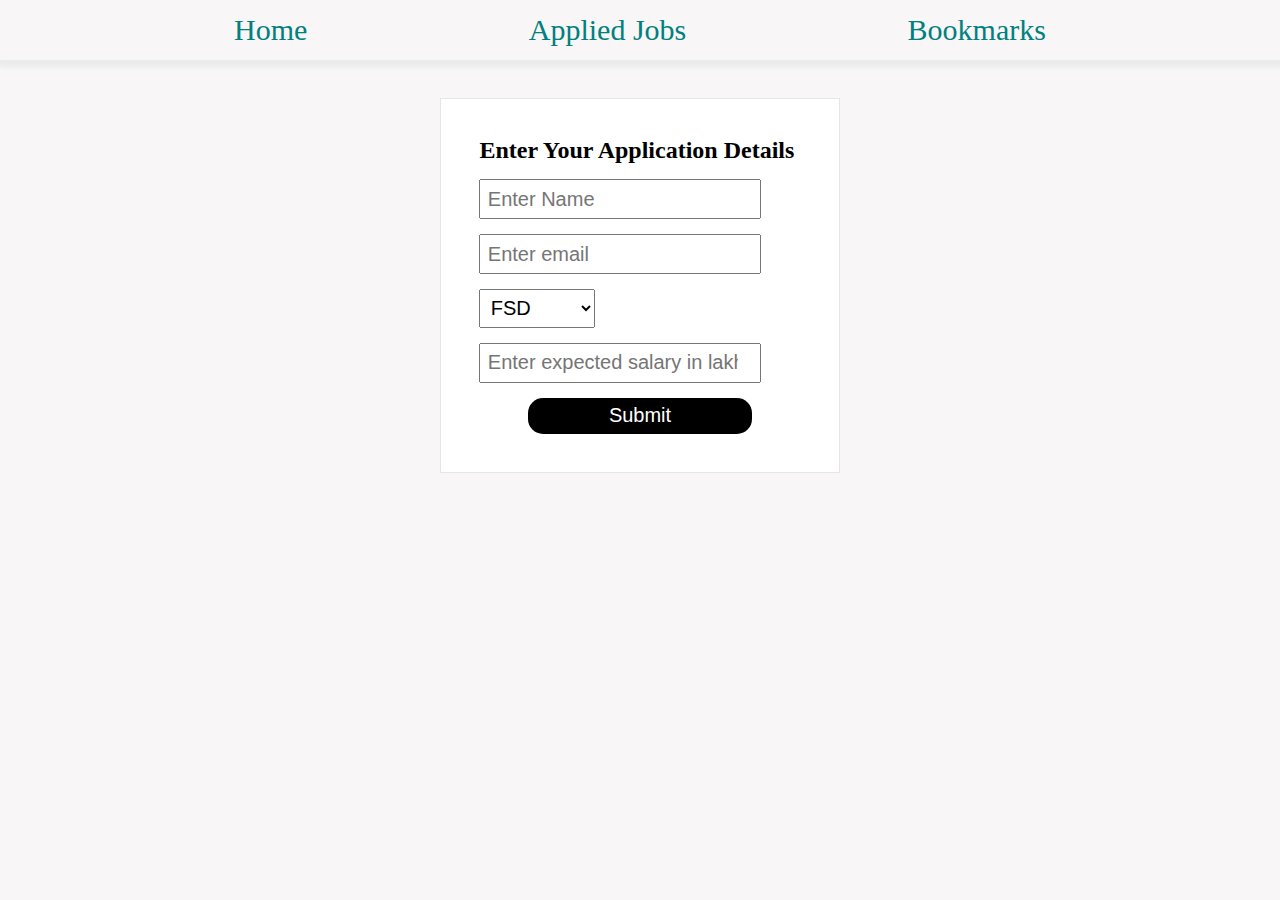
<file: index.html>
<!DOCTYPE html>
<html lang="en">

<head>
  <meta charset="UTF-8" />
  <meta http-equiv="X-UA-Compatible" content="IE=edge" />
  <meta name="viewport" content="width=device-width, initial-scale=1.0" />
  <title>Home Page</title>
  <link rel="stylesheet" href="index.css" />
</head>

<body>
  <div id="links">
    <div><a href="index.html">Home</a></div>
    <div><a href="applied.html">Applied Jobs</a></div>
    <div><a href="bookmark.html">Bookmarks</a></div>
  </div>
  <form action="" id="form">
    <h2>Enter Your Application Details</h2>
    <input placeholder="Enter Name" id="name" name="name" type="text" />
    <input placeholder="Enter email" type="email" name="email" id="email" />
    <select name="role" id="role">
      <option value="FSD">FSD</option>
      <option value="Backend">Backend</option>
      <option value="Frontend">Frontend</option>
    </select>
    <input id="salary" type="number" placeholder="Enter expected salary in lakhs per annum " />
    <input id="submit" type="submit" name="submit" value="Submit" />
  </form>
</body>
<script>
  //you need to code here
  document.querySelector("form").addEventListener("submit", jobApply);
  let jobArr = JSON.parse(localStorage.getItem("jobList")) || [];
  function jobApply(event) {
    event.preventDefault();
    let jobObj = {
      person_name: document.querySelector("#name").value,
      person_email: document.querySelector("#email").value,
      person_role: document.querySelector("#role").value,
      person_salary: document.querySelector("#salary").value

    };
    jobArr.push(jobObj)
    localStorage.setItem("jobList", JSON.stringify(jobArr));
  }


</script>

</html>
</file>
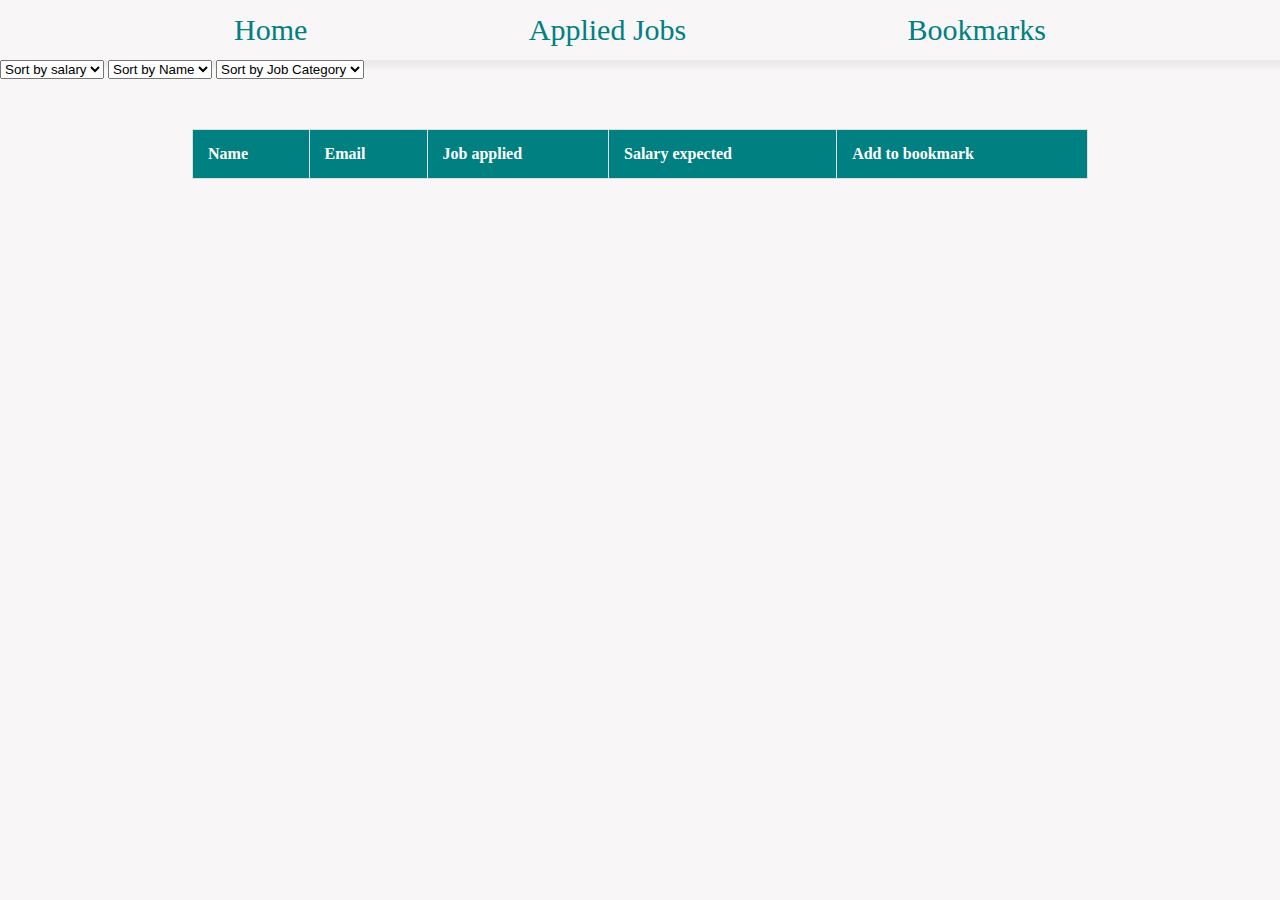
<file: applied.html>
<!DOCTYPE html>
<html lang="en">

<head>
  <meta charset="UTF-8" />
  <meta http-equiv="X-UA-Compatible" content="IE=edge" />
  <meta name="viewport" content="width=device-width, initial-scale=1.0" />
  <title>Database</title>
  <link rel="stylesheet" href="commonStyles.css" />
</head>

<body>
  <div id="links">
    <div><a href="index.html">Home</a></div>
    <div><a href="applied.html">Applied Jobs</a></div>
    <div><a href="bookmark.html">Bookmarks</a></div>
  </div>
  <select id="salary" onchange="handleSalary()">
    <option value="">Sort by salary</option>
    <option value="ASC">Ascending</option>
    <option value="DSC">Descending</option>
  </select>

  <select id="name" onchange="handleName()">
    <option value="">Sort by Name</option>
    <option value="aToz">A to Z</option>
    <option value="zToa">Z to A</option>
  </select>

  <select id="job" onchange="handleJob()">
    <option value="">Sort by Job Category</option>
    <option value="Frontend">Frontend</option>
    <option value="Backend">Backend</option>
  </select>

  <main>
    <table>
      <thead>
        <tr>
          <th>Name</th>
          <th>Email</th>
          <th>Job applied</th>
          <th>Salary expected</th>
          <th>Add to bookmark</th>
        </tr>
      </thead>
      <tbody id="body">
        <!-- Append your output to tbody -->
      </tbody>
    </table>
  </main>
</body>
<script>
  //you need to code here;
  let appliedJobs = JSON.parse(localStorage.getItem("jobList"));
  displaytable(appliedJobs);
  let bookmarkArr = JSON.parse(localStorage.getItem("bookmarks")) || []


  function handleSalary() {
    let selected = document.querySelector("#salary").value;


    if (selected == "ASC") {
      appliedJobs.sort(function (a, b) {
        return a.person_salary - b.person_salary
      });
      displaytable(appliedJobs);
    }


    if (selected == "DSC") {
      appliedJobs.sort(function (a, b) {
        return b.person_salary - a.person_salary
      });
      displaytable(appliedJobs);
    }
  }


  // function handleName() {
  //   let selected = document.querySelector("#name").value;


  //   if (selected == "Frontend") {
  //      //appliedJobs.sort(function (a, b) {
  //       displaytable(appliedJobs);
  //    // });
      // displaytable(appliedJobs);
    //}


    // if (selected == "zToa") {
    //    appliedJobs.sort(function (a, b){
    //     if(a.person_name > b.person_name) return -1
    //     if(a.person_name<b.person_name) return 1
    //     return 0 
    //   });
    //   displaytable(appliedJobs);
    // }
 // }

  function handleJob() {
    let selected = document.querySelector("#job").value;


    if (selected == "aToz") {
      appliedJobs.sort(function (a, b) {
        if(a.person_name > b.person_name) return 1
        if(a.person_name<b.person_name) return -1
        return 0 
      });
      displaytable(appliedJobs);
    }


    if (selected == "zToa") {
       appliedJobs.sort(function (a, b){
        if(a.person_name > b.person_name) return -1
        if(a.person_name<b.person_name) return 1
        return 0 
      });
      displaytable(appliedJobs);
    }
  }

  function displaytable(res) {
    document.querySelector("tbody").innerHTML = "";
    res.forEach(function (el) {

      let tr = document.createElement("tr");

      let td1 = document.createElement("td");
      td1.innerText = el.person_name


      let td2 = document.createElement("td");
      td2.innerText = el.person_email

      let td3 = document.createElement("td");
      td3.innerText = el.person_role

      let td4 = document.createElement("td");
      td4.innerText = el.person_salary

      let td5 = document.createElement("td");
      td5.innerText = "Add to Bookmark";
      td5.addEventListener("click", function () {
        myBookmark(el);
      });

      tr.append(td1, td2, td3, td4, td5)

      document.querySelector("tbody").append(tr)

    });
  }


  function myBookmark(el) {

    bookmarkArr.push(el);
    localStorage.setItem("bookmarks", JSON.stringify(bookmarkArr))
  }

</script>

</html>
</file>
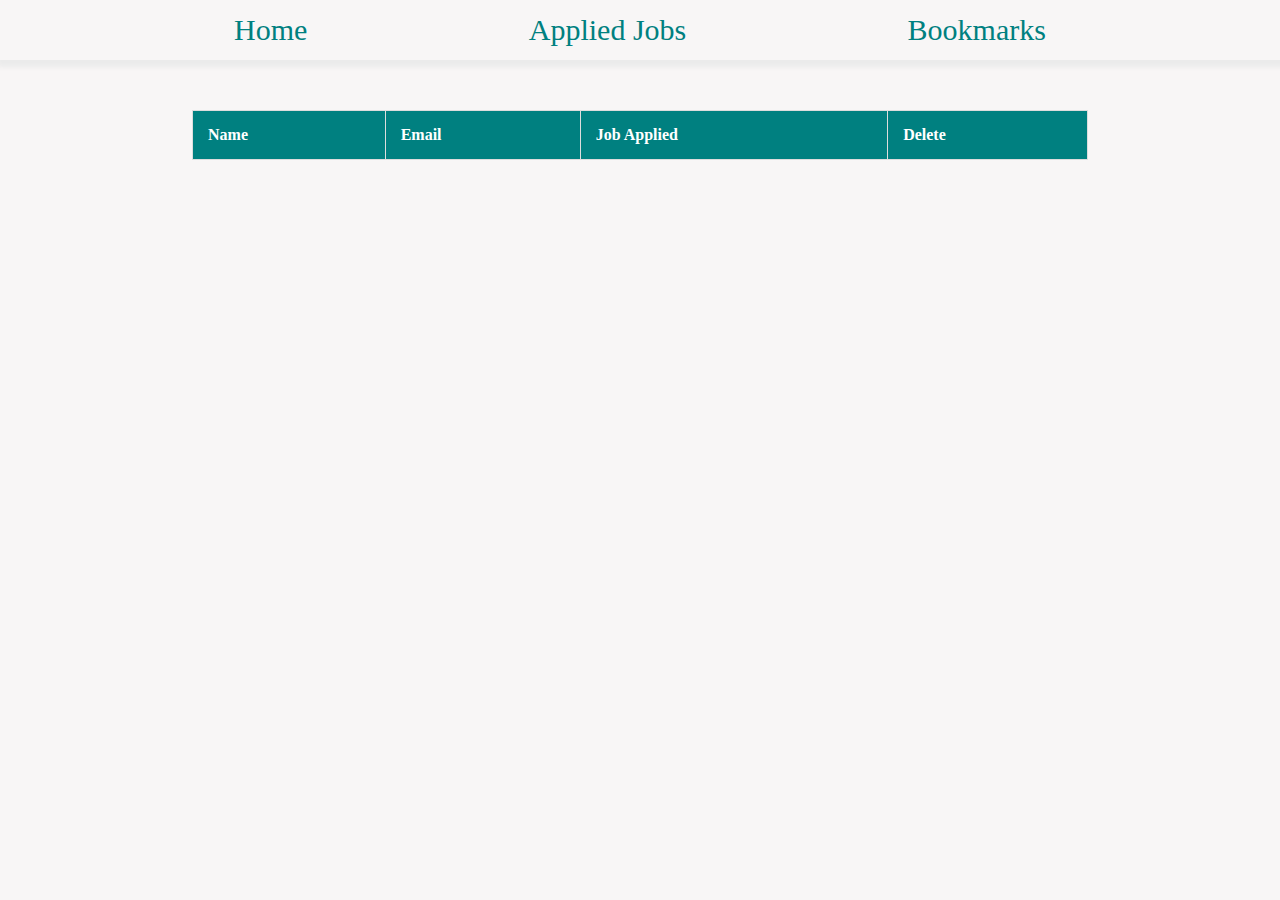
<file: bookmark.html>
<!DOCTYPE html>
<html lang="en">

<head>
  <meta charset="UTF-8" />
  <meta http-equiv="X-UA-Compatible" content="IE=edge" />
  <meta name="viewport" content="width=device-width, initial-scale=1.0" />
  <title>Admitted</title>
  <link rel="stylesheet" href="commonStyles.css" />
</head>

<body>
  <div id="links">
    <div><a href="index.html">Home</a></div>
    <div><a href="applied.html">Applied Jobs</a></div>
    <div><a href="bookmark.html">Bookmarks</a></div>
  </div>
  <main>
    <table>
      <thead>
        <tr>
          <th>Name</th>
          <th>Email</th>
          <th>Job Applied</th>
          <th>Delete</th>
        </tr>
      </thead>
      <tbody id="body"></tbody>
    </table>
  </main>
</body>
<script>
  //you need to code here
  let bookmarkArr = JSON.parse(localStorage.getItem("bookmarks"));
  console.log(bookmarkArr)
  displaytable(bookmarkArr);

  function displaytable(res) {
    res.forEach(function (el) {

      let tr = document.createElement("tr");

      let td1 = document.createElement("td");
      td1.innerText = el.person_name


      let td2 = document.createElement("td");
      td2.innerText = el.person_email

      let td3 = document.createElement("td");
      td3.innerText = el.person_role

      let td4 = document.createElement("td");
      td4.innerText = "Delete"
      td4.addEventListener("click",function(event){
        event.target.parentNode.remove();
        deleteBookmark(el);
      });



      tr.append(td1, td2, td3,td4)

      document.querySelector("tbody").append(tr)

    });
  }
  function deleteBookmark(el){
    bookmarkArr.splice(el,1); 
    localStorage.setItem("bookmarks", JSON.stringify(bookmarkArr));
  }

</script>

</html>
</file>
<file: index.css>
* {
    margin: 0;
    padding: 0;
    box-sizing: border-box;
  }
  body {
    background-color: rgb(248, 246, 246);
  }
  /* Navbar related css */
  
  #links {
    display: flex;
    justify-content: space-evenly;
    padding: 1%;
    box-shadow: 2px 2px 5px 5px rgb(235, 235, 235);
  }
  
  #links > div {
    display: flex;
    list-style: none;
  }
  #links a {
    text-decoration: none;
    color: teal;
    font-size: 30px;
  }
  #submit {
    width: 70%;
    margin: auto;
    background-color: black;
    color: white;
    border: none;
    border-radius: 15px;
  }
  /* Navbar related css */
  
  /* Form related css */
  
  input,
  select {
    display: block;
    margin: 15px 0px;
    font-size: 20px;
    padding: 2%;
  }
  option {
    font-size: 25px;
  }
  form {
    width: 400px;
    border: 1px solid rgb(230, 230, 230);
    margin: 3% auto;
    padding: 3%;
    background: white;
  }
</file>
<file: commonStyles.css>
* {
    margin: 0;
    padding: 0;
    box-sizing: border-box;
  }
  body {
    background-color: rgb(248, 246, 246);
  }
  /* Navbar related css */
  
  #links {
    display: flex;
    justify-content: space-evenly;
    padding: 1%;
    box-shadow: 2px 2px 5px 5px rgb(235, 235, 235);
  }
  
  #links > div {
    display: flex;
    list-style: none;
  }
  #links a {
    text-decoration: none;
    color: teal;
    font-size: 30px;
  }
  
  table,
  td,
  th {
    border: 1px solid #ddd;
    text-align: left;
  }
  
  table {
    border-collapse: collapse;
    width: 70%;
    margin: auto;
    margin-top: 50px;
  }
  
  th,
  td {
    padding: 15px;
  }
  
  tr > th {
    background-color: teal;
    color: white;
  }
</file>
